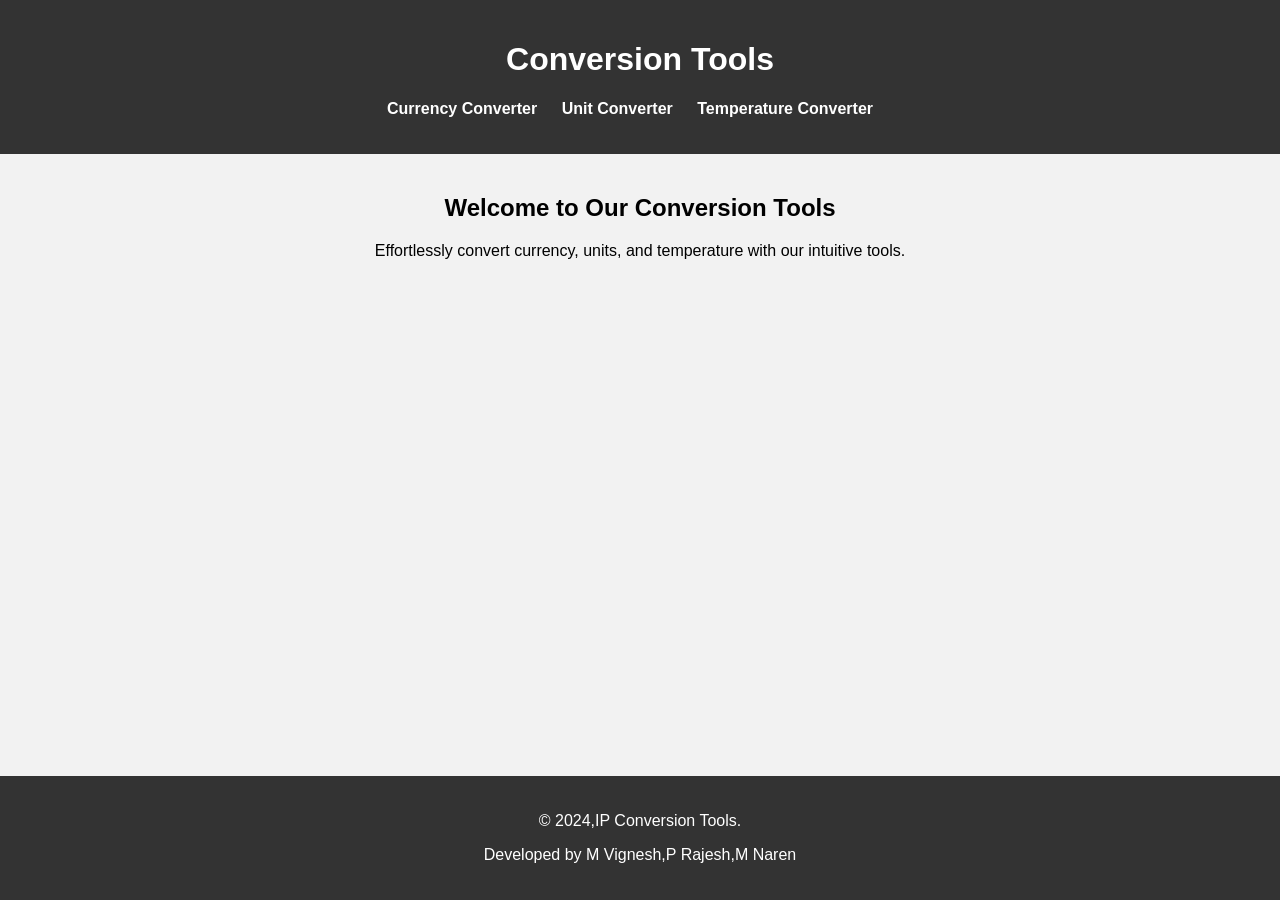
<file: Project/index.html>
<!DOCTYPE html>
<html lang="en">
<head>
    <meta charset="UTF-8">
    <meta name="viewport" content="width=device-width, initial-scale=1.0">
    <title>IP Conversion Tools</title>
    <link rel="stylesheet" href="Landing.css">
</head>
<body>

<header>
    <h1>Conversion Tools</h1>
    <nav>
        <ul>
            <li><a href="currency_conversion.html">Currency Converter</a></li>
            <li><a href="unit_conversion.html">Unit Converter</a></li>
            <li><a href="temperature_conversion.html">Temperature Converter</a></li>
        </ul>
    </nav>
</header>

<main>
    <section class="welcome">
        <h2>Welcome to Our Conversion Tools</h2>
        <p>Effortlessly convert currency, units, and temperature with our intuitive tools.</p>
    </section>
</main>

<footer>
    <p>&copy; 2024,IP Conversion Tools.</p>
    <p class="developers">Developed by M Vignesh,P Rajesh,M Naren</p>
</footer>

</body>
</html>
</file>
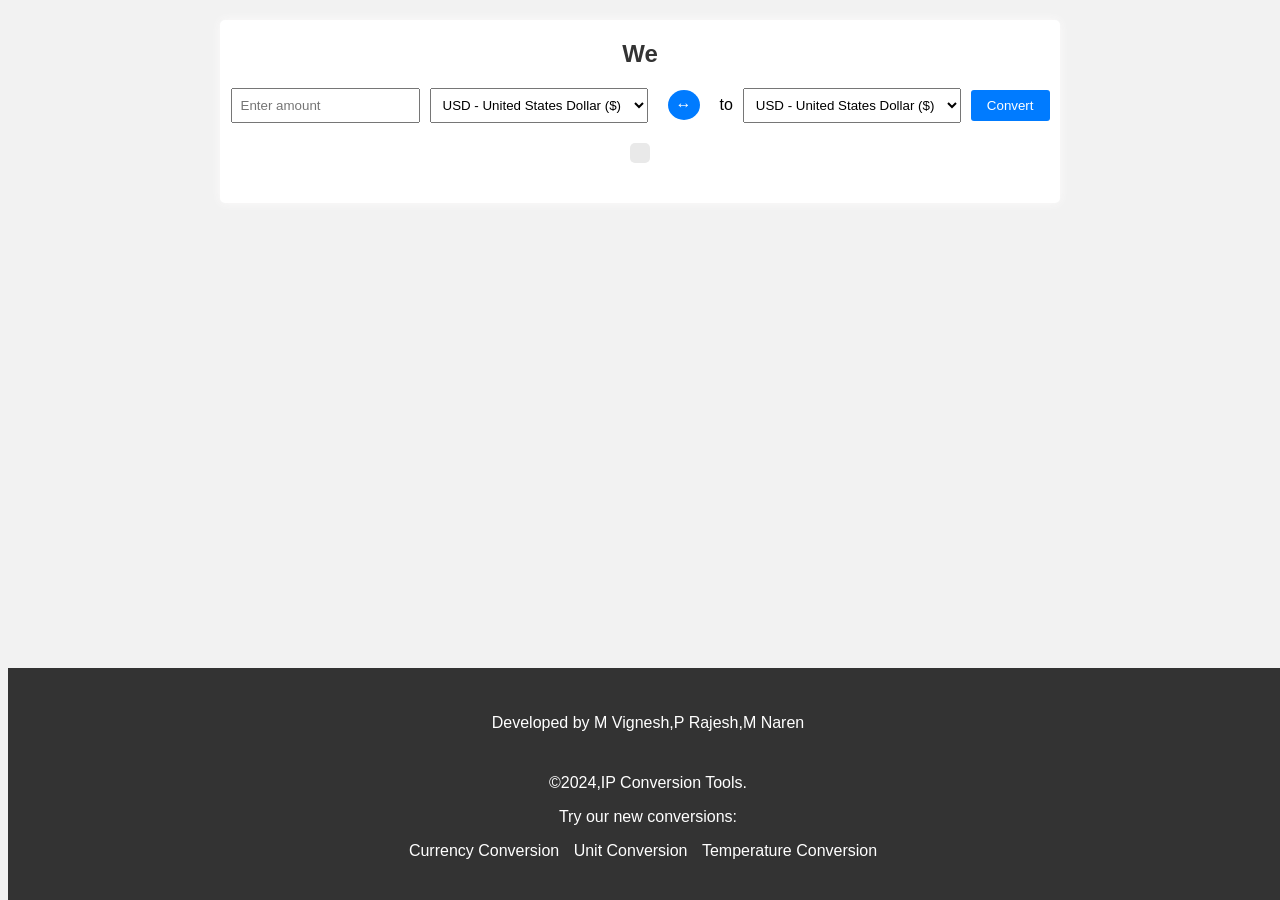
<file: Project/currency_conversion.html>
<!DOCTYPE html>
<html lang="en">
<head>
<meta charset="UTF-8">
<meta name="viewport" content="width=device-width, initial-scale=1.0">
<title>Currency Converter</title>
<link rel="stylesheet" type="text/css" href="currency_conversion.css">
</head>
<body>

<div class="container">
    <h2 id="welcome-message"></h2>
    <div class="converter">
        <div class="conversion-input">
            <input type="number" id="amount" placeholder="Enter amount">
            <select id="fromCurrency">
                <option value="USD">USD - United States Dollar ($)</option>
                <option value="EUR">EUR - Euro (€)</option>
                <option value="GBP">GBP - British Pound (£)</option>
                <option value="JPY">JPY - Japanese Yen (¥)</option>
                <option value="CAD">CAD - Canadian Dollar (CA$)</option>
                <option value="INR">INR - Indian Rupee (₹)</option>
                <option value="AFN">AFN - Afghan Afghani (؋)</option>
                <option value="ALL">ALL - Albanian Lek (L)</option>
                <option value="DZD">DZD - Algerian Dinar (د.ج)</option>
                <option value="AOA">AOA - Angolan Kwanza (Kz)</option>
                <option value="ARS">ARS - Argentine Peso ($)</option>
                <option value="AMD">AMD - Armenian Dram (֏)</option>
                <option value="AWG">AWG - Aruban Florin (Afl)</option>
                <option value="AUD">AUD - Australian Dollar (AU$)</option>
                <option value="CNY">CNY - Chinese Yuan (¥)</option>
                <option value="COP">COP - Colombian Peso ($)</option>
                <option value="IRR">IRR - Iranian Rial (﷼)</option>
                <option value="AED">AED - UAE Dirham (د.إ)</option>
                <option value="KWD">KWD - Kuwaiti Dinar (د.ك)</option>
                <option value="JPY">JPY - Japanese Yen (¥)</option>
                <option value="ILS">ILS - Israeli New Shekel (₪)</option>
                <option value="KES">KES - Kenyan Shilling (KSh)</option>
                <option value="LRD">LRD - Liberian Dollar ($)</option>
                <option value="LYD">LYD - Libyan Dinar (ل.د)</option>
                <option value="MGA">MGA - Malagasy Ariary (Ar)</option>
                <option value="MYR">MYR - Malaysian Ringgit (RM)</option>
                <option value="NPR">NPR - Nepalese Rupee (रू)</option>
                <option value="OMR">OMR - Omani Rial (ر.ع.)</option>
                <option value="PKR">PKR - Pakistani Rupee (₨)</option>
                <option value="QAR">QAR - Qatari Riyal (ر.ق)</option>
                <option value="SAR">SAR - Saudi Riyal (ر.س)</option>
                <option value="RSD">RSD - Serbian Dinar (дин.)</option>
            </select>
            <span class="to-word">
                <button class="swap-button" onclick="swapCurrencies()">↔</button>
              </span>
            <span class="to-word">to</span>
            <select id="toCurrency">
<option value="USD">USD - United States Dollar ($)</option>
    <option value="EUR">EUR - Euro (€)</option>
    <option value="GBP">GBP - British Pound (£)</option>
    <option value="JPY">JPY - Japanese Yen (¥)</option>
    <option value="CAD">CAD - Canadian Dollar (CA$)</option>
    <option value="INR">INR - Indian Rupee (₹)</option>
    <option value="AFN">AFN - Afghan Afghani (؋)</option>
    <option value="ALL">ALL - Albanian Lek (L)</option>
    <option value="DZD">DZD - Algerian Dinar (د.ج)</option>
    <option value="AOA">AOA - Angolan Kwanza (Kz)</option>
    <option value="ARS">ARS - Argentine Peso ($)</option>
    <option value="AMD">AMD - Armenian Dram (֏)</option>
    <option value="AWG">AWG - Aruban Florin (Afl)</option>
    <option value="AUD">AUD - Australian Dollar (AU$)</option>
    <option value="CNY">CNY - Chinese Yuan (¥)</option>
    <option value="COP">COP - Colombian Peso ($)</option>
    <option value="IRR">IRR - Iranian Rial (﷼)</option>
    <option value="AED">AED - UAE Dirham (د.إ)</option>
    <option value="KWD">KWD - Kuwaiti Dinar (د.ك)</option>
    <option value="JPY">JPY - Japanese Yen (¥)</option>
    <option value="ILS">ILS - Israeli New Shekel (₪)</option>
    <option value="KES">KES - Kenyan Shilling (KSh)</option>
    <option value="LRD">LRD - Liberian Dollar ($)</option>
    <option value="LYD">LYD - Libyan Dinar (ل.د)</option>
    <option value="MGA">MGA - Malagasy Ariary (Ar)</option>
    <option value="MYR">MYR - Malaysian Ringgit (RM)</option>
    <option value="NPR">NPR - Nepalese Rupee (रू)</option>
    <option value="OMR">OMR - Omani Rial (ر.ع.)</option>
    <option value="PKR">PKR - Pakistani Rupee (₨)</option>
    <option value="QAR">QAR - Qatari Riyal (ر.ق)</option>
    <option value="SAR">SAR - Saudi Riyal (ر.س)</option>
    <option value="RSD">RSD - Serbian Dinar (дин.)</option>
            </select>
        </div>
        <button onclick="convert()">Convert</button>
    </div>
    <div id="result-container">
        <div id="result"></div>
    </div>
</div>
<footer>
    <div class="footer-content">
      <p class="developers">Developed by M Vignesh,P Rajesh,M Naren</p>
      <div class="conversion-links">
        <p>&copy;2024,IP Conversion Tools.</p>
        <p>Try our new conversions:</p>
        <ul>
          <li><a href="currency_conversion.html">Currency Conversion</a></li>
          <li><a href="unit_conversion.html">Unit Conversion</a></li>
          <li><a href="temperature_conversion.html">Temperature Conversion</a></li>
        </ul>
      </div>
    </div>
  </footer>

<script src="currency_conversion.js"></script>
</body>
</html>
</file>
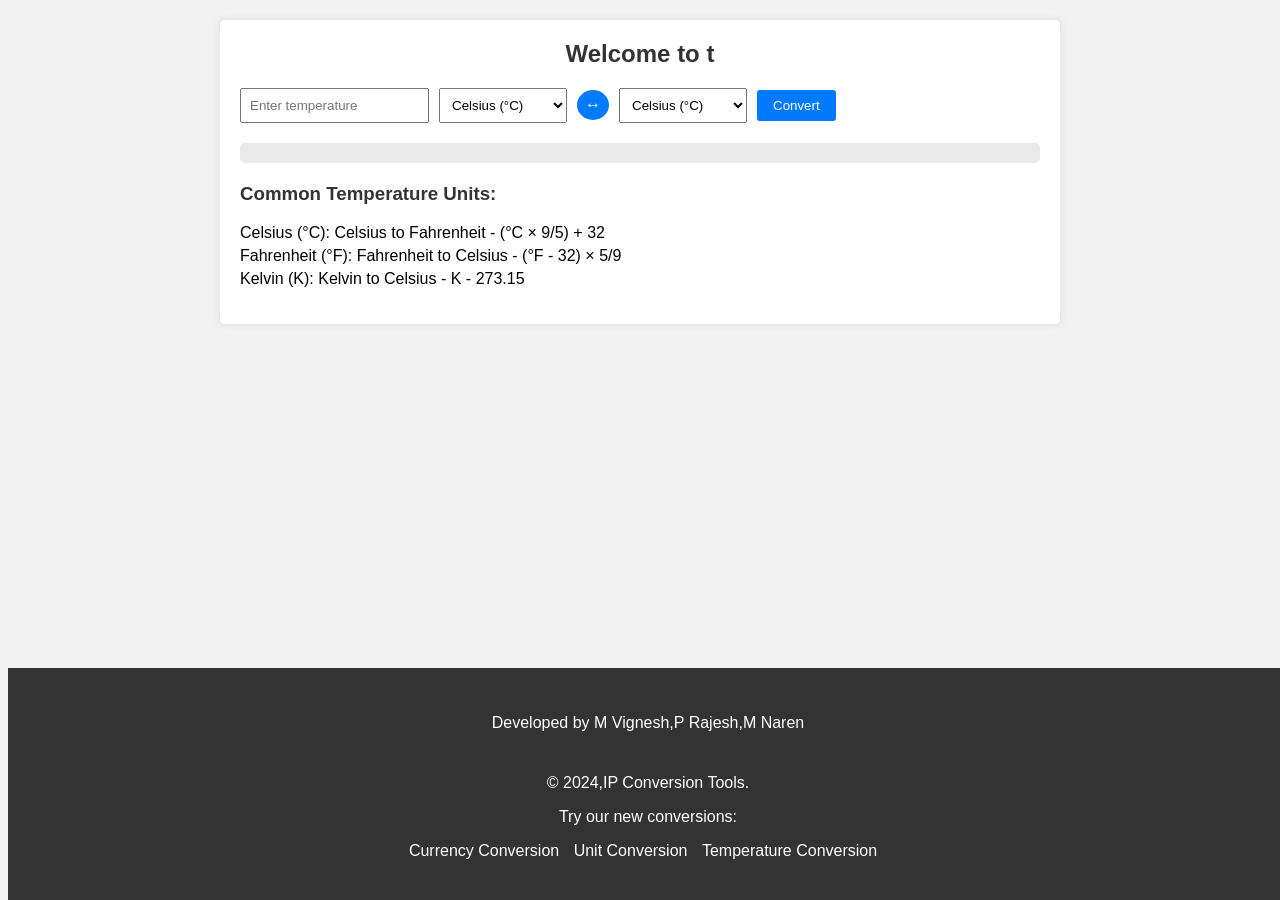
<file: Project/temperature_conversion.html>
<!DOCTYPE html>
<html lang="en">
<head>
<meta charset="UTF-8">
<meta name="viewport" content="width=device-width, initial-scale=1.0">
<title>Temperature Converter</title>
<link rel="stylesheet" type="text/css" href="temperature_conversion.css">
</head>
<body>

<div class="container">
    <h2 id="welcome-message"></h2>
    <div class="converter">
        <div class="conversion-input">
            <input type="number" id="temperature" placeholder="Enter temperature">
            <select id="fromUnit">
                <option value="celsius">Celsius (°C)</option>
                <option value="fahrenheit">Fahrenheit (°F)</option>
                <option value="kelvin">Kelvin (K)</option>
            </select>
            <button id="swapButton"> ↔ </button>
            <select id="toUnit">
                <option value="celsius">Celsius (°C)</option>
                <option value="fahrenheit">Fahrenheit (°F)</option>
                <option value="kelvin">Kelvin (K)</option>
            </select>
        </div><br>
        <button id="convertButton">Convert</button>
    </div>
    <div id="result-container">
        <div id="result"></div>
    </div>
    <div class="common-measures">
        <h3>Common Temperature Units:</h3>
        <ul>
            <li>Celsius (°C): Celsius to Fahrenheit - (°C × 9/5) + 32</li>
            <li>Fahrenheit (°F): Fahrenheit to Celsius - (°F - 32) × 5/9</li>
            <li>Kelvin (K): Kelvin to Celsius - K - 273.15</li>
        </ul>
    </div>
</div>

<footer>
    <div class="footer-content">
      <p class="developers">Developed by M Vignesh,P Rajesh,M Naren</p>
      <div class="conversion-links">
        <p>&copy; 2024,IP Conversion Tools.</p>
        <p>Try our new conversions:</p>
        <ul>
          <li><a href="currency_conversion.html">Currency Conversion</a></li>
          <li><a href="unit_conversion.html">Unit Conversion</a></li>
          <li><a href="temperature_conversion.html">Temperature Conversion</a></li>
        </ul>
      </div>
    </div>
  </footer>
<script src="temperature_conversion.js"></script>
</body>
</html>
</file>
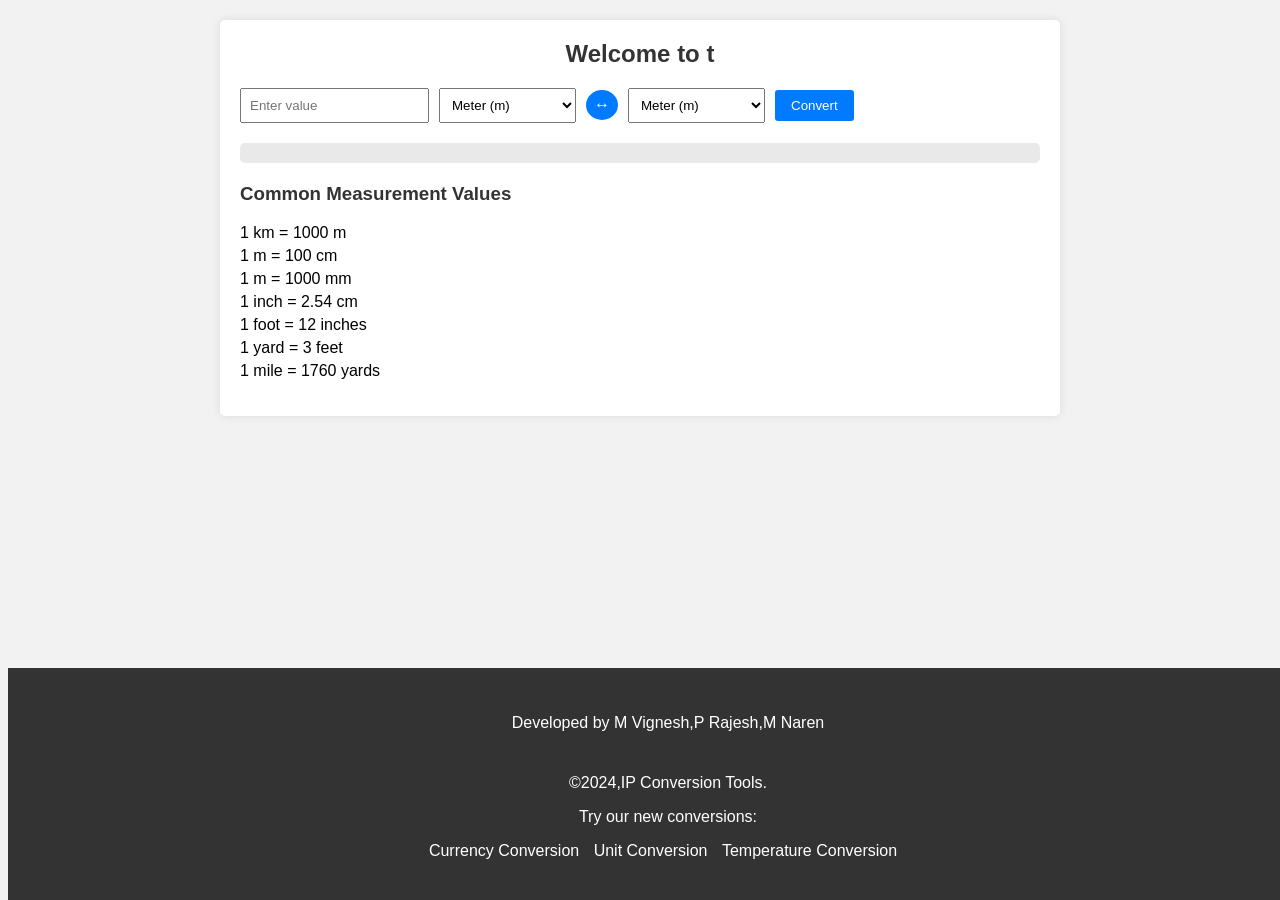
<file: Project/unit_conversion.html>
<!DOCTYPE html>
<html lang="en">
<head>
<meta charset="UTF-8">
<meta name="viewport" content="width=device-width, initial-scale=1.0">
<title>Unit Converter</title>
<link rel="stylesheet" type="text/css" href="unit_conversion.css">
</head>
<body>

<div class="container">
    <h2 id="welcome-message"></h2>
    <div class="converter">
        <div class="conversion-input">
            <input type="number" id="unit" placeholder="Enter value">
            <select id="fromUnit">
                <option value="m">Meter (m)</option>
                <option value="km">Kilometer (km)</option>
                <option value="mm">Millimeter (mm)</option>
                <option value="um">Micrometer (µm)</option>
                <option value="nm">Nanometer (nm)</option>
                <option value="yard">Yard (yd)</option>
                <option value="mile">Mile (mi)</option>
                <option value="cm">Centimeter (cm)</option> <!-- Added -->
                <option value="inch">Inch (in)</option> <!-- Added -->
                <option value="foot">Foot (ft)</option> <!-- Added -->
            </select>
            <button id="swapButton">↔ </button>
            <select id="toUnit">
                <option value="m">Meter (m)</option>
                <option value="km">Kilometer (km)</option>
                <option value="mm">Millimeter (mm)</option>
                <option value="um">Micrometer (µm)</option>
                <option value="nm">Nanometer (nm)</option>
                <option value="yard">Yard (yd)</option>
                <option value="mile">Mile (mi)</option>
                <option value="cm">Centimeter (cm)</option> <!-- Added -->
                <option value="inch">Inch (in)</option> <!-- Added -->
                <option value="foot">Foot (ft)</option> <!-- Added -->
            </select>
        </div><br>
        <button id="convertButton">Convert</button>
    </div>
    <div id="result-container">
        <div id="result"></div>
    </div>
    <div class="common-measures">
        <h3>Common Measurement Values</h3>
        <ul>
            <li>1 km = 1000 m</li>
            <li>1 m = 100 cm</li>
            <li>1 m = 1000 mm</li>
            <li>1 inch = 2.54 cm</li>
            <li>1 foot = 12 inches</li>
            <li>1 yard = 3 feet</li>
            <li>1 mile = 1760 yards</li>
            <!-- Add more common measurement values as needed -->
        </ul>
    </div>
</div>
<footer>
    <div class="footer-content">
      <p class="developers">Developed by M Vignesh,P Rajesh,M Naren</p>
      <div class="conversion-links">
        <p>&copy;2024,IP Conversion Tools.</p>
        <p>Try our new conversions:</p>
        <ul>
          <li><a href="currency_conversion.html">Currency Conversion</a></li>
          <li><a href="unit_conversion.html">Unit Conversion</a></li>
          <li><a href="temperature_conversion.html">Temperature Conversion</a></li>
        </ul>
      </div>
    </div>
  </footer>
<script src="unit_conversion.js"></script>
</body>
</html>
</file>
<file: Project/Landing.css>
body {
    font-family: Arial, sans-serif;
    margin: 0;
    padding: 0;
    background-color: #f2f2f2;
}

header {
    background-color: #333;
    color: #fff;
    padding: 20px;
    text-align: center;
}

nav ul {
    list-style-type: none;
    padding: 0;
}

nav ul li {
    display: inline;
    margin-right: 20px;
}

nav ul li a {
    color: #fff;
    text-decoration: none;
    font-weight: bold;
}

nav ul li a:hover {
    text-decoration: underline;
}

main {
    padding: 20px;
}

.welcome {
    text-align: center;
}

footer {
    background-color: #333; /* Dark background for the footer */
    color: #fff; /* White text color */
    padding: 20px 0;
    text-align: center;
    width: 100%;
    position: fixed;
    bottom: 0;
}
</file>
<file: Project/currency_conversion.css>
body {
    font-family: Arial, sans-serif;
    background-color: #f2f2f2;
}
.swap-button {
    width: 30px;
    height: 30px;
    border-radius: 50%; /* Make it round */
    border: none;
    background-color: #007bff; /* Button color */
    color: #fff; /* Text color */
    font-size: 16px;
    cursor: pointer;
    display: flex; /* Use flexbox */
    justify-content: center; /* Center content horizontally */
    align-items: center; /* Center content vertically */
}

.swap-button:hover {
    background-color: #0056b3; /* Change color on hover */
}


.container {
    max-width: 800px;
    margin: 20px auto;
    padding: 20px;
    border-radius: 5px;
    background-color: #fff;
    box-shadow: 0 0 10px rgb(252, 251, 251);
    display: flex; /* Add flexbox */
    flex-direction: column; /* Stack elements vertically */
    align-items: center; /* Center items horizontally */
    justify-content: center; /* Center items vertically */
}

h2 {
    margin-top: 0;
    color: #333;
}

.converter {
    display: flex;
    align-items: center;
    margin-bottom: 20px;
}

.conversion-input {
    display: flex;
    align-items: center;
}

input[type="number"],
select {
    padding: 8px;
    margin-right: 10px;
}
.to-word {
    margin: 0 10px; /* Add margin around the "to" word */
}
button {
    cursor: pointer;
    background-color: #007bff;
    color: #fff;
    border: none;
    border-radius: 3px;
    padding: 8px 16px;
}

button:hover {
    background-color: #0056b3;
}

#result-container {
    padding: 10px;
    border-radius: 5px;
    background-color: #e9e9e9;
    margin-bottom: 20px;
}

#result {
    font-size: 18px;
}
footer {
    background-color: #333; /* Dark background for the footer */
    color: #fff; /* White text color */
    padding: 20px 0;
    text-align: center;
    width: 100%;
    position: fixed;
    bottom: 0;
}
.footer-info {
    color: #fff; /* Text color */
    margin-bottom: 10px; /* Adjust margin as needed */
}
.footer-content {
    padding: 10px; /* Adjust padding as needed */
    color: #fff; /* Text color */
}

.conversion-links {
    width: 100%;
    background-color: #333; /* Optional: sets a background color for the footer */
    text-align: center; /* Centers the links */
    padding: 10px 0; /* Add padding to the top and bottom */
}

.conversion-links ul {
    list-style: none;
    padding: 0;
    margin: 0;
}

.conversion-links ul li {
    display: inline; /* Displays the list items in a line */
    margin-right: 10px; /* Spacing between the list items */
}

.conversion-links a {
    text-decoration: none;
    color: #fff;
}

.conversion-links a:hover {
    text-decoration: underline;
}
</file>
<file: Project/temperature_conversion.css>
/* Add your CSS styles here */
body {
    font-family: Arial, sans-serif;
    background-color: #f2f2f2;
}

.container {
    max-width: 800px;
    margin: 20px auto;
    padding: 20px;
    border-radius: 5px;
    background-color: #fff;
    box-shadow: 0 0 10px rgba(0, 0, 0, 0.1);
}

h2 {
    margin-top: 0;
    color: #333;
    text-align: center;
}

.converter {
    display: flex;
    align-items: center;
    margin-bottom: 20px;
}

.conversion-input {
    display: flex;
    align-items: center;
}

input[type="number"],
select {
    padding: 8px;
    margin-right: 10px;
}

button {
    cursor: pointer;
    background-color: #007bff;
    color: #fff;
    border: none;
    border-radius: 3px;
    padding: 8px 16px;
}

button:hover {
    background-color: #0056b3;
}

#result-container {
    padding: 10px;
    border-radius: 5px;
    background-color: #e9e9e9;
    margin-bottom: 20px;
}

#result {
    font-size: 18px;
}

.common-measures {
    margin-top: 20px;
}

.common-measures h3 {
    margin-top: 0;
    color: #333;
}

.common-measures ul {
    list-style-type: none;
    padding: 0;
}

.common-measures li {
    margin-bottom: 5px;
}

#swapButton {
    width: 30px;
    height: 30px;
    border-radius: 50%; /* Make it round */
    border: none;
    background-color: #007bff; /* Button color */
    color: #fff; /* Text color */
    font-size: 16px;
    cursor: pointer;
    display: flex; /* Use flexbox */
    justify-content: center; /* Center content horizontally */
    align-items: center; /* Center content vertically */
    margin-right: 10px; /* Add space between swap button and "to" units dropdown */
}

/* Footer styles */
footer {
    background-color: #333; /* Dark background for the footer */
    color: #fff; /* White text color */
    padding: 20px 0;
    text-align: center;
    width: 100%;
    position: fixed;
    bottom: 0;
}
.footer-info {
    color: #fff; /* Text color */
    margin-bottom: 10px; /* Adjust margin as needed */
}
.footer-content {
    padding: 10px; /* Adjust padding as needed */
    color: #fff; /* Text color */
}

.conversion-links {
    width: 100%;
    background-color: #333; /* Optional: sets a background color for the footer */
    text-align: center; /* Centers the links */
    padding: 10px 0; /* Add padding to the top and bottom */
}

.conversion-links ul {
    list-style: none;
    padding: 0;
    margin: 0;
}

.conversion-links ul li {
    display: inline; /* Displays the list items in a line */
    margin-right: 10px; /* Spacing between the list items */
}

.conversion-links a {
    text-decoration: none;
    color: #fff;
}

.conversion-links a:hover {
    text-decoration: underline;
}
</file>
<file: Project/unit_conversion.css>
/* Add your CSS styles here */
body {
    font-family: Arial, sans-serif;
    background-color: #f2f2f2;
}

.container {
    max-width: 800px;
    margin: 20px auto;
    padding: 20px;
    border-radius: 5px;
    background-color: #fff;
    box-shadow: 0 0 10px rgba(0, 0, 0, 0.1);
}

h2 {
    margin-top: 0;
    color: #333;
    text-align: center;
}

.converter {
    display: flex;
    align-items: center;
    margin-bottom: 20px;
}

.conversion-input {
    display: flex;
    align-items: center;
}

input[type="number"],
select {
    padding: 8px;
    margin-right: 10px;
}

button {
    cursor: pointer;
    background-color: #007bff;
    color: #fff;
    border: none;
    border-radius: 3px;
    padding: 8px 16px;
}

button:hover {
    background-color: #0056b3;
}

#result-container {
    padding: 10px;
    border-radius: 5px;
    background-color: #e9e9e9;
    margin-bottom: 20px;
}

#result {
    font-size: 18px;
}

.common-measures {
    margin-top: 20px;
}

.common-measures h3 {
    margin-top: 0;
    color: #333;
}

.common-measures ul {
    list-style-type: none;
    padding: 0;
}

.common-measures li {
    margin-bottom: 5px;
}

#swapButton {
    width: 30px;
    height: 30px;
    border-radius: 50%; /* Make it round */
    border: none;
    background-color: #007bff; /* Button color */
    color: #fff; /* Text color */
    font-size: 16px;
    cursor: pointer;
    display: flex; /* Use flexbox */
    justify-content: center; /* Center content horizontally */
    align-items: center; /* Center content vertically */
    margin-right: 10px; /* Add space between swap button and "to" units dropdown */
}

/* Footer styles */
footer {
    background-color: #333; /* Dark background for the footer */
    color: #fff; /* White text color */
    padding: 20px;
    text-align: center;
    width: 100%;
    position: fixed;
    bottom: 0;
}
.footer-info {
    color: #fff; /* Text color */
    margin-bottom: 10px; /* Adjust margin as needed */
}
.footer-content {
    padding: 10px; /* Adjust padding as needed */
    color: #fff; /* Text color */
}

.conversion-links {
    width: 100%;
    background-color: #333; /* Optional: sets a background color for the footer */
    text-align: center; /* Centers the links */
    padding: 10px 0; /* Add padding to the top and bottom */
}

.conversion-links ul {
    list-style: none;
    padding: 0;
    margin: 0;
}

.conversion-links ul li {
    display: inline; /* Displays the list items in a line */
    margin-right: 10px; /* Spacing between the list items */
}

.conversion-links a {
    text-decoration: none;
    color: #fff;
}

.conversion-links a:hover {
    text-decoration: underline;
}
</file>
